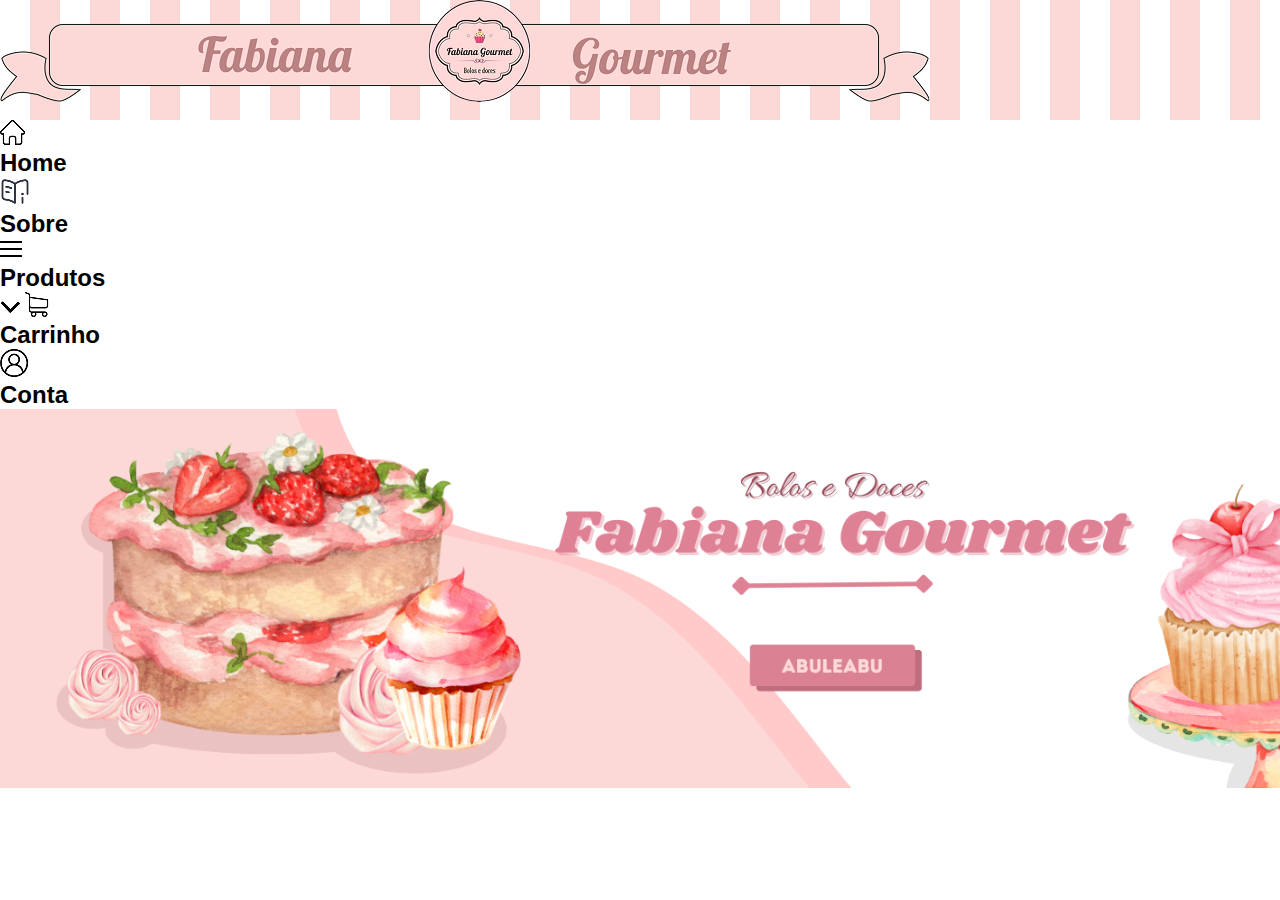
<file: index.html>
<!DOCTYPE html>
<html lang="pt-br">
<head>
    <meta charset="UTF-8">
    <meta name="viewport" content="width=device-width, initial-scale=1.0">
    <title>Fabiana Gourmet</title>
    <link rel="stylesheet" href="css/style.css">
    <link rel="short icon" href="img/logo.png">
</head>
<body>
    <div class="striped_background">
        <div class="img_logo_texto">
            <img src="img/logo_texto.png" alt="logo da bandeira escrito fabiana goumert">
        </div>
    </div>

    <div class="navbar">
        <img src="img/home.png" alt="ícone home da navbar" class="img_home">
        <h2 class="navbar_text1">Home</h2>
        <img src="img/sobre.png" alt="ícone sobre da navbar">
        <h2 class="navbar_text1">Sobre</h2>
        <img src="img/produtos.png" alt="ícone produtos da navbar">
        <h2 class="navbar_text1">Produtos</h2>
        <img src="img/seta_produtos.png" alt="ícone da seta dos produtos da navbar">
        <img src="img/carrinho.png" alt="ícone carrinho da navbar" class="img_carrinho">
        <h2 class="navbar_text2">Carrinho</h2>
        <img src="img/perfil.png" alt="ícone perfil da navbar">
        <h2 class="navbar_text1">Conta</h2>
    </div>

    <div>
        <img src="img/banner1.svg" alt="banner da tela inicial"class="banner">
    </div>
</body>
</html>
</file>
<file: css/style.css>
/* css/style.css - versão responsiva */
@import url('https://fonts.googleapis.com/css2?family=Instrument+Sans:ital,wght@0,400..700;1,400..700&display=swap');
@import url('https://fonts.googleapis.com/css2?family=Calistoga&family=Instrument+Sans:ital,wght@0,400..700;1,400..700&display=swap');
@import url('https://fonts.googleapis.com/css2?family=Calistoga&family=Instrument+Sans:ital,wght@0,400..700;1,400..700&family=Jomhuria&display=swap');
@import url('https://fonts.googleapis.com/css2?family=Calistoga&family=Federo&family=Instrument+Sans:ital,wght@0,400..700;1,400..700&family=Jomhuria&display=swap');
@import url('https://fonts.googleapis.com/css2?family=Calistoga&family=Faustina:ital,wght@0,300..800;1,300..800&family=Federo&family=Instrument+Sans:ital,wght@0,400..700;1,400..700&family=Jomhuria&display=swap');
@import url('https://fonts.googleapis.com/css2?family=Calistoga&family=Faustina:ital,wght@0,300..800;1,300..800&family=Federo&family=Instrument+Sans:ital,wght@0,400..700;1,400..700&family=Jomhuria&family=Lobster&display=swap');

:root {
  --white: #ffffff;
  --black: #081C15;
  --white-pink: #FFEEEE;
  --bright-pink: #FCD8D7;
  --pink: #F8B1B1;
  --dark-pink: #732424;
  --border-pink: #BA8282;
  --border-pink-2: #EFA5A3;
  --price-pink: #DD7B7B;
}

* {
    padding: 0;
    margin: 0;
    box-sizing: border-box;
}

body {
    background-color: var(--white);
    font-family: sans-serif;
    overflow-x: hidden;
}

/* Navbar com logo em cima */

.img-logo-texto {
    display: flex;
    justify-content: center;
    align-items: center;
    padding: 10px;
}

.img-logo-texto img {
    max-width: 100%;
    height: auto;
    object-fit: contain;
}

.striped_background { 
    background: repeating-linear-gradient(
        90deg,
        var(--white),
        var(--white) 30px,
        var(--bright-pink) 10px,
        var(--bright-pink) 60px
    );
    width: 100%;
    height: 120px;
    min-height: 120px;
    overflow: hidden;
}

a {
    text-decoration: none;
}

header {
    background: var(--bright-pink);
    padding-inline: 16px;
    position: sticky;
    top: 0;
    z-index: 1000;
}

nav {
    max-width: 1280px;
    width: 100%;
    height: auto;
    margin-inline: auto;
    display: flex;
    justify-content: space-between;
    align-items: center;
    flex-wrap: wrap;
    padding: 0;
}

.nav-elements {
    display: flex;
    gap: 10px;
    align-items: center;
    justify-content: center;
    flex-wrap: wrap;
}

.nav-elements img {
    width: 28px;
    height: 28px;
    min-width: 28px;
}

.nav-list {
    display: flex;
    gap: 15px;
    list-style: none;
    padding: 0;
    flex-wrap: wrap;
    justify-content: center;
}

.nav-list a {
    font-size: 18px;
    color: var(--black);
    padding-block: 12px;
    padding-inline: 15px;
    display: inline-block;
    transition: background-color 0.3s ease;
}

.nav-list a:hover {
    background-color: var(--pink);
    border-radius: 5px;
}

/* Banner */
.banner {
    width: 100%;
    max-width: 100%;
    height: auto;
    display: block;
}

.line-banner {
    width: 100%;
    height: 50px;
    background-color: var(--pink);
}

/* Carrossel das categorias */
.title-categories {
    font-family: "Calistoga", serif;
    text-align: center;
    margin-top: 40px;
    color: var(--pink);
    margin-bottom: 150px;
    font-size: 40px;
}

.carousel-container {
    width: 900px;
    margin: 40px auto;
    text-align: center;
    font-family: Arial;
    margin-bottom: 300px;
}

input[type=radio] {
    display: none;
}

.carousel {
    display: flex;
    justify-content: center;
    align-items: center;
    gap: 15px;
    position: relative;
}

/* Itens do carrossel */
.item {
    position: absolute;
    width: 420px;
    height: 267px;
    overflow: hidden;
    border-radius: 6px;
    transition: .4s;
    opacity: 0;
    transform: scale(.8);
}

.item img {
    width: 100%;
    height: 100%;
    object-fit: cover;
}

.label {
    display: none;
    position: absolute;
    bottom: 10px;
    left: 50%;
    transform: translateX(-50%);
    background: #f0cdcd;
    padding: 6px 18px;
    border: 2px solid var(--border-pink);
    font-family: "Federo", sans-serif;
    font-weight: 500;
    font-style: normal;
    font-size: 15px;
    color: var(--dark-pink);
}

/* Posições para cada radio selecionado */
#p1:checked ~ .carousel .item1 {
    transform: translateX(-440px) scale(.9);
    opacity: .6;
}

#p1:checked ~ .carousel .item2 {
    transform: translateX(0px) scale(1.1);
    opacity: 1;
}
#p1:checked ~ .carousel .item2 .label {
    display: block;
}

#p1:checked ~ .carousel .item3 {
    transform: translateX(440px) scale(.9);
    opacity: .6;
}

#p1:checked ~ .carousel .item4 {
    transform: translateX(-950px);
    opacity: 0;
}

#p2:checked ~ .carousel .item2 {
    transform: translateX(-440px) scale(.9);
    opacity: .6;
}
#p2:checked ~ .carousel .item3 {
    transform: translateX(0px) scale(1.1);
    opacity: 1;
}
#p2:checked ~ .carousel .item3 .label {
    display: block;
}
#p2:checked ~ .carousel .item4 {
    transform: translateX(440px) scale(.9);
    opacity: .6;
}
#p2:checked ~ .carousel .item1 {
    transform: translateX(-950px);
    opacity: 0;
}

#p3:checked ~ .carousel .item3 {
    transform: translateX(-440px) scale(.9);
    opacity: .6;
}
#p3:checked ~ .carousel .item4 {
    transform: translateX(0px) scale(1.1);
    opacity: 1;
}
#p3:checked ~ .carousel .item4 .label {
    display: block;
}
#p3:checked ~ .carousel .item1 {
    transform: translateX(440px) scale(.9);
    opacity: .6;
}
#p3:checked ~ .carousel .item2 {
    transform: translateX(-950px);
    opacity: 0;
}

#p4:checked ~ .carousel .item4 {
    transform: translateX(-440px) scale(.9);
    opacity: .6;
}
#p4:checked ~ .carousel .item1 {
    transform: translateX(0px) scale(1.1);
    opacity: 1;
}
#p4:checked ~ .carousel .item1 .label {
    display: block;
}
#p4:checked ~ .carousel .item2 {
    transform: translateX(440px) scale(.9);
    opacity: .6;
}
#p4:checked ~ .carousel .item3 {
    transform: translateX(-950px);
    opacity: 0;
}

/* Setas */
.arrows {
    display: flex;
    justify-content: center;
    align-items: center;
    margin-top: 30px;
    gap: 40px;
}

.arrows label {
    position: relative;
    font-size: 40px;
    cursor: pointer;
    color: #444;
    z-index: 20;
    display: none;
}

.left {
    left: -700px;
}

.right {
    right: -700px;
}

#p1:checked ~ .carousel .arrows .from1 { display: block; }
#p2:checked ~ .carousel .arrows .from2 { display: block; }
#p3:checked ~ .carousel .arrows .from3 { display: block; }
#p4:checked ~ .carousel .arrows .from4 { display: block; }

.candy-title {
    text-align: center;
    font-family: "Calistoga", serif;
    font-size: 45px;
    padding: 0 20px;
}

.subtitle {
    text-align: center;
    font-family: "Federo", sans-serif;
    font-weight: 400;
    font-style: normal;
    font-size: 20px;
    padding: 0 20px;
}

.candy-cards {
    display: flex;
    justify-content: center;
    gap: 100px;
    margin-block: 100px;
    flex-wrap: wrap;
    padding: 0 20px;
}

.card {
    display: block;
    border: 2px solid var(--black);
    max-width: 300px;
    width: 100%;
    margin-bottom: 30px;
}

.img-card {
    width: 100%;
    height: 350px;
    display: block;
    object-fit: cover;
}

.desc-card {
    width: 100%;
    height: 100px;
    background: var(--bright-pink);
    font-family: "Faustina", serif;
    font-optical-sizing: auto;
    font-size: 18px;
    text-align: center;
    padding-top: 30px;
    display: flex;
    flex-direction: column;
    justify-content: center;
    align-items: center;
}

#price {
    font-family: "Faustina", serif;
    font-optical-sizing: auto;
    font-weight: bold;
    color: var(--price-pink);
    margin-top: 5px;
}

.about-container {
    width: 100%;
    max-width: 100%;
    min-height: 600px;
    background: var(--white-pink);
    border: 2px solid var(--border-pink-2);
    margin-bottom: 200px;
    display: flex;
    justify-content: center;
    align-items: center;
    flex-wrap: wrap;
    padding: 20px;
}

.about-img {
    width: 780px;
    max-width: 100%;
    height: auto;
    margin: 20px;
}

.about-container-text {
    display: block;
    margin: 20px;
    max-width: 800px;
}

.about-subtitle {
    font-family: "Instrument Sans", sans-serif;
    font-size: 25px;
    margin-block: 30px;
    text-align: center;
}

.about-title {
    font-family: "Lobster", sans-serif;
    font-weight: 400px;
    font-style: normal;
    font-size: 80px;
    text-align: center;
    margin-bottom: 20px;
    line-height: 1.1;
}

.about-text {
    font-family: "Federo", sans-serif;
    font-weight: 400;
    font-style: normal;
    font-size: 30px;
    text-align: center;
    line-height: 1.5;
}

.moments-text-container {
    display: flex;
    justify-content: center;
    align-items: center;
    margin-bottom: 100px;
    flex-wrap: wrap;
    padding: 0 20px;
}

.moments-container {
    display: flex;
    justify-content: center;
    gap: 50px;
    margin-bottom: 200px;
    flex-wrap: wrap;
    padding: 0 20px;
}

.moments {
    width: 300px;
    max-width: 90%;
    height: 300px;
    border: 3px solid var(--black);
    margin-bottom: 20px;
    background-color: #f0f0f0;
}

footer {
    width: 100%;
    min-height: 500px;
    background: var(--bright-pink);
    display: flex;
    justify-content: center;
    flex-wrap: wrap;
    gap: 100px;
    padding: 40px 20px;
}

.container-footer {
    display: flex;
    flex-direction: column;
    justify-content: center;
    max-width: 400px;
    width: 100%;
}

.container-footer img {
    max-width: 100%;
    height: auto;
}

.social-container {
    display: flex;
    flex-direction: row;
    justify-content: center;
    gap: 20px;
    margin-top: 20px;
}

.social-container img {
    width: 60px;
    height: 60px;
    max-width: 60px;
}

.title-footer {
    font-family: "Jomhuria", serif;
    font-weight: bold;
    font-size: 45px;
    line-height: 0.8;
    margin-top: 20px;
}

.text-footer {
    font-family: "Instrument Sans", sans-serif;
    font-weight: lighter;
    font-size: 22px;
    line-height: 1.4;
    margin-top: 5px;
}

/* MEDIA QUERIES PARA RESPONSIVIDADE */

/* Telas médias (900px) - Para a nav */
@media (max-width: 900px) {
    nav {
        justify-content: center;
        gap: 15px;
    }
    
    .nav-list {
        gap: 10px;
    }
    
    .nav-list a {
        font-size: 16px;
        padding-inline: 12px;
        padding-block: 10px;
    }
}

/* Tablets e telas médias (1024px) */
@media (max-width: 1024px) {
    .candy-cards {
        gap: 50px;
    }
    
    .about-title {
        font-size: 60px;
    }
    
    .about-text {
        font-size: 24px;
    }
    
    .about-img {
        width: 600px;
    }
    
    footer {
        gap: 50px;
    }
}

/* Tablets pequenos e celulares grandes (768px) */
@media (max-width: 768px) {
    .striped_background {
        height: 100px;
    }
    
    .nav-list {
        gap: 8px;
    }
    
    .nav-list a {
        padding-inline: 8px;
        font-size: 14px;
    }
    
    .nav-elements {
        gap: 5px;
    }
    
    .nav-elements img {
        width: 20px;
        height: 20px;
    }
    
    .title-categories {
        font-size: 32px;
        margin-bottom: 100px;
    }
    
    .candy-title {
        font-size: 36px;
    }
    
    .subtitle {
        font-size: 18px;
    }
    
    .candy-cards {
        gap: 30px;
        margin-block: 60px;
    }
    
    .about-title {
        font-size: 48px;
    }
    
    .about-text {
        font-size: 20px;
    }
    
    .about-container {
        margin-bottom: 100px;
        min-height: 400px;
    }
    
    .about-img {
        width: 100%;
        margin: 10px 0;
    }
    
    .moments-text-container {
        margin-bottom: 60px;
    }
    
    .moments-container {
        margin-bottom: 100px;
        gap: 20px;
    }
    
    .moments {
        width: 250px;
        height: 250px;
    }
    
    .title-footer {
        font-size: 36px;
    }
    
    .text-footer {
        font-size: 18px;
    }
    
    .container-footer:not(:first-child) {
        margin-left: 0;
    }
}

/* Celulares (480px) */
@media (max-width: 480px) {
    .striped_background {
        height: 80px;
        background: repeating-linear-gradient(
            90deg,
            var(--white),
            var(--white) 20px,
            var(--bright-pink) 5px,
            var(--bright-pink) 40px
        );
    }
    
    header {
        padding-inline: 10px;
    }
    
    nav {
        flex-direction: column;
        height: auto;
        padding: 10px 0;
    }
    
    .nav-list {
        width: 100%;
        justify-content: center;
        gap: 5px;
    }
    
    .title-categories {
        font-size: 24px;
        margin-bottom: 80px;
        margin-top: 20px;
    }
    
    .candy-title {
        font-size: 28px;
    }
    
    .subtitle {
        font-size: 16px;
    }
    
    .card {
        max-width: 250px;
    }
    
    .img-card {
        height: 280px;
    }
    
    .desc-card {
        height: 80px;
        padding-top: 20px;
        font-size: 16px;
    }
    
    .about-title {
        font-size: 36px;
    }
    
    .about-subtitle {
        font-size: 20px;
    }
    
    .about-text {
        font-size: 18px;
    }
    
    .about-container {
        margin-bottom: 80px;
        padding: 15px;
    }
    
    .about-container-text {
        margin: 10px;
    }
    
    .moments-text-container img {
        width: 50px;
        height: 50px;
    }
    
    .moments-text-container h1 {
        font-size: 24px;
        margin-right: 20px;
    }
    
    .moments-text-container h1:last-child {
        font-size: 20px;
        margin-left: 10px;
    }
    
    .moments {
        width: 200px;
        height: 200px;
    }
    
    footer {
        padding: 30px 15px;
        gap: 30px;
    }
    
    .container-footer img {
        width: 250px;
        height: 250px;
    }
    
    .social-container img {
        width: 50px;
        height: 50px;
    }
    
    .title-footer {
        font-size: 28px;
    }
    
    .text-footer {
        font-size: 16px;
    }
}

/* MEDIA QUERIES APENAS PARA O CARROSSEL */

/* Para telas menores que 950px - ajusta o carrossel */
@media (max-width: 950px) {
    .carousel-container {
        width: 95%;
        max-width: 800px;
        margin-bottom: 200px;
    }
    
    .item {
        width: 350px;
        height: 222px;
    }
    
    /* Ajusta as posições */
    #p1:checked ~ .carousel .item1 {
        transform: translateX(-365px) scale(.9);
    }
    
    #p1:checked ~ .carousel .item3 {
        transform: translateX(365px) scale(.9);
    }
    
    #p2:checked ~ .carousel .item2 {
        transform: translateX(-365px) scale(.9);
    }
    
    #p2:checked ~ .carousel .item4 {
        transform: translateX(365px) scale(.9);
    }
    
    #p3:checked ~ .carousel .item3 {
        transform: translateX(-365px) scale(.9);
    }
    
    #p3:checked ~ .carousel .item1 {
        transform: translateX(365px) scale(.9);
    }
    
    #p4:checked ~ .carousel .item4 {
        transform: translateX(-365px) scale(.9);
    }
    
    #p4:checked ~ .carousel .item2 {
        transform: translateX(365px) scale(.9);
    }
    
    .left {
        left: -580px;
    }
    
    .right {
        right: -580px;
    }
}

/* Para telas menores que 750px - ajusta mais o carrossel */
@media (max-width: 750px) {
    .carousel-container {
        width: 95%;
        max-width: 600px;
        margin-bottom: 150px;
    }
    
    .item {
        width: 280px;
        height: 178px;
    }
    
    /* Ajusta as posições */
    #p1:checked ~ .carousel .item1 {
        transform: translateX(-295px) scale(.9);
    }
    
    #p1:checked ~ .carousel .item3 {
        transform: translateX(295px) scale(.9);
    }
    
    #p2:checked ~ .carousel .item2 {
        transform: translateX(-295px) scale(.9);
    }
    
    #p2:checked ~ .carousel .item4 {
        transform: translateX(295px) scale(.9);
    }
    
    #p3:checked ~ .carousel .item3 {
        transform: translateX(-295px) scale(.9);
    }
    
    #p3:checked ~ .carousel .item1 {
        transform: translateX(295px) scale(.9);
    }
    
    #p4:checked ~ .carousel .item4 {
        transform: translateX(-295px) scale(.9);
    }
    
    #p4:checked ~ .carousel .item2 {
        transform: translateX(295px) scale(.9);
    }
    
    .left {
        left: -460px;
    }
    
    .right {
        right: -460px;
    }
}

/* Para telas menores que 550px - ajusta mais o carrossel */
@media (max-width: 550px) {
    .carousel-container {
        width: 95%;
        max-width: 450px;
        margin-bottom: 120px;
    }
    
    .item {
        width: 210px;
        height: 134px;
    }
    
    /* Ajusta as posições */
    #p1:checked ~ .carousel .item1 {
        transform: translateX(-225px) scale(.9);
    }
    
    #p1:checked ~ .carousel .item3 {
        transform: translateX(225px) scale(.9);
    }
    
    #p2:checked ~ .carousel .item2 {
        transform: translateX(-225px) scale(.9);
    }
    
    #p2:checked ~ .carousel .item4 {
        transform: translateX(225px) scale(.9);
    }
    
    #p3:checked ~ .carousel .item3 {
        transform: translateX(-225px) scale(.9);
    }
    
    #p3:checked ~ .carousel .item1 {
        transform: translateX(225px) scale(.9);
    }
    
    #p4:checked ~ .carousel .item4 {
        transform: translateX(-225px) scale(.9);
    }
    
    #p4:checked ~ .carousel .item2 {
        transform: translateX(225px) scale(.9);
    }
    
    .left {
        left: -345px;
    }
    
    .right {
        right: -345px;
    }
    
    .arrows label {
        font-size: 32px;
    }
}

/* Para telas menores que 400px - ajuste final do carrossel */
@media (max-width: 400px) {
    .carousel-container {
        width: 95%;
        max-width: 350px;
        margin-bottom: 100px;
    }
    
    .item {
        width: 160px;
        height: 102px;
    }
    
    /* Ajusta as posições */
    #p1:checked ~ .carousel .item1 {
        transform: translateX(-175px) scale(.9);
    }
    
    #p1:checked ~ .carousel .item3 {
        transform: translateX(175px) scale(.9);
    }
    
    #p2:checked ~ .carousel .item2 {
        transform: translateX(-175px) scale(.9);
    }
    
    #p2:checked ~ .carousel .item4 {
        transform: translateX(175px) scale(.9);
    }
    
    #p3:checked ~ .carousel .item3 {
        transform: translateX(-175px) scale(.9);
    }
    
    #p3:checked ~ .carousel .item1 {
        transform: translateX(175px) scale(.9);
    }
    
    #p4:checked ~ .carousel .item4 {
        transform: translateX(-175px) scale(.9);
    }
    
    #p4:checked ~ .carousel .item2 {
        transform: translateX(175px) scale(.9);
    }
    
    .left {
        left: -270px;
    }
    
    .right {
        right: -270px;
    }
    
    .arrows label {
        font-size: 28px;
    }
}
</file>
